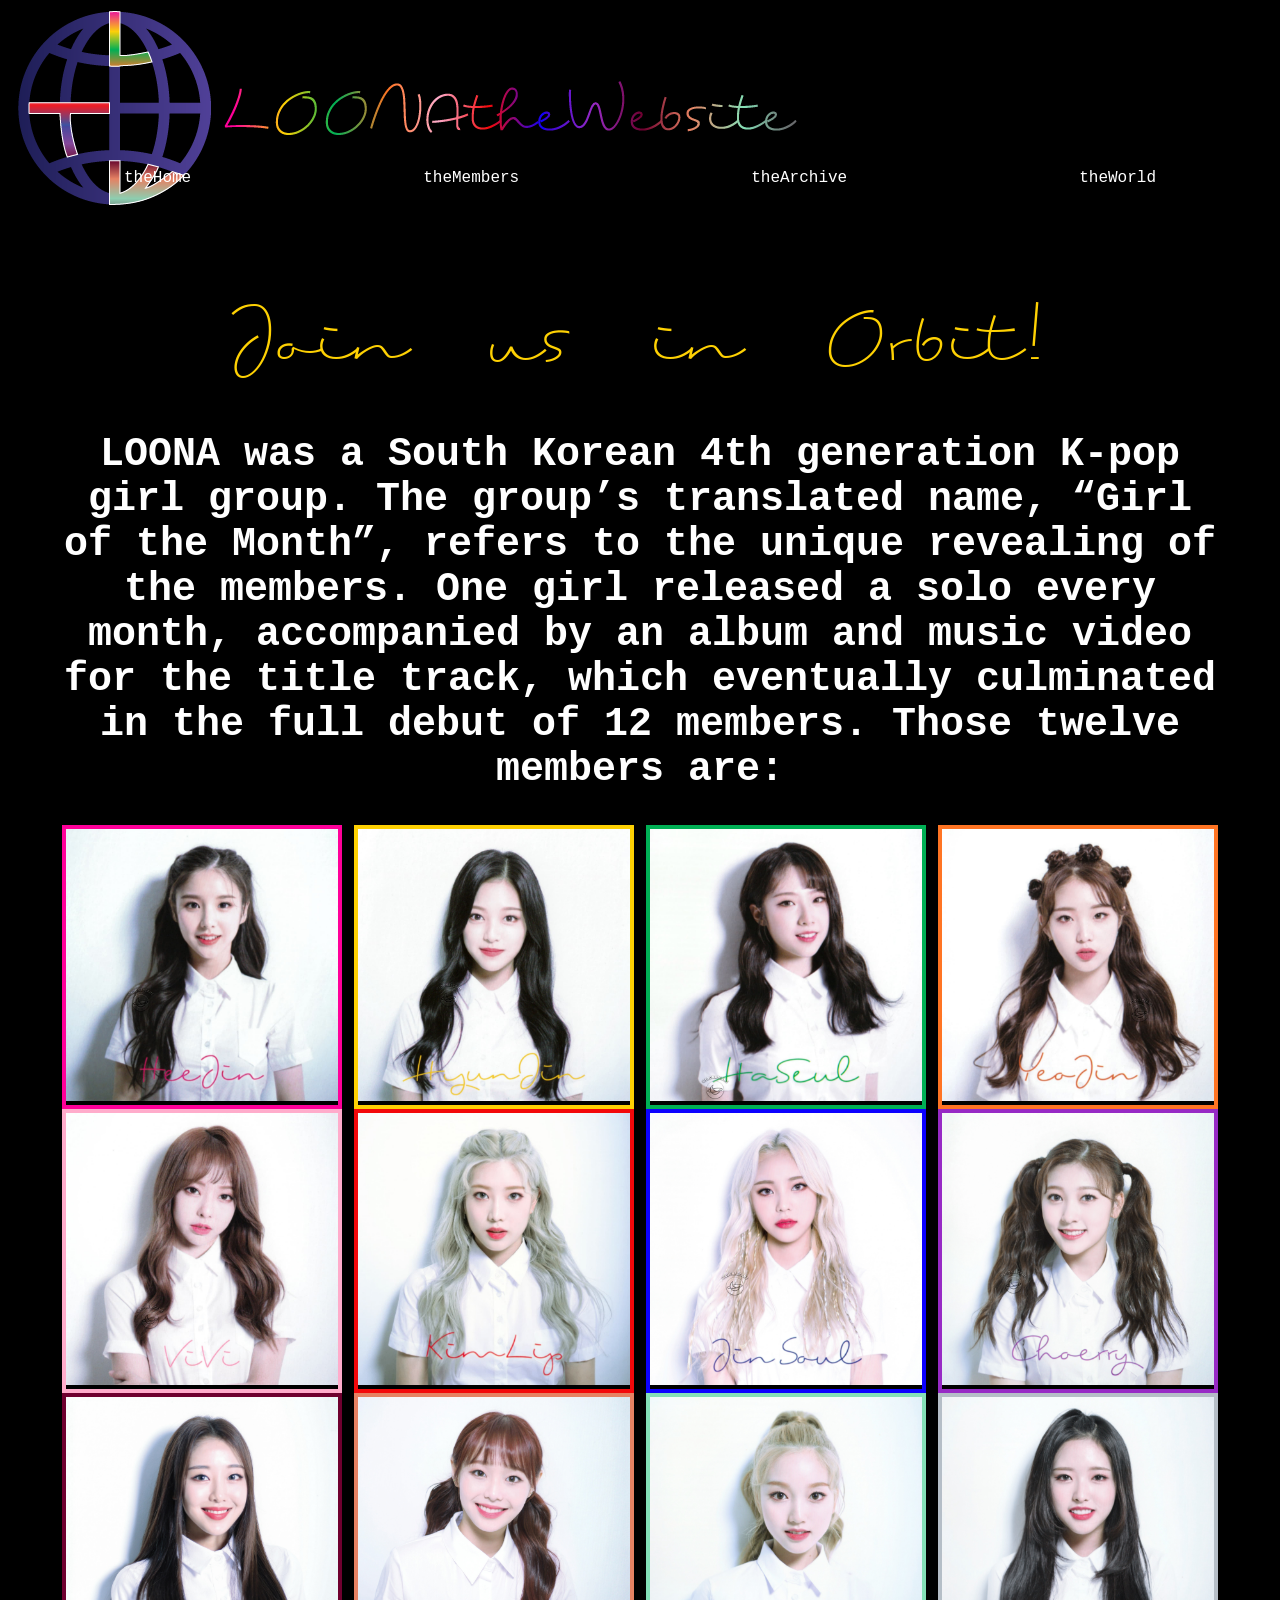
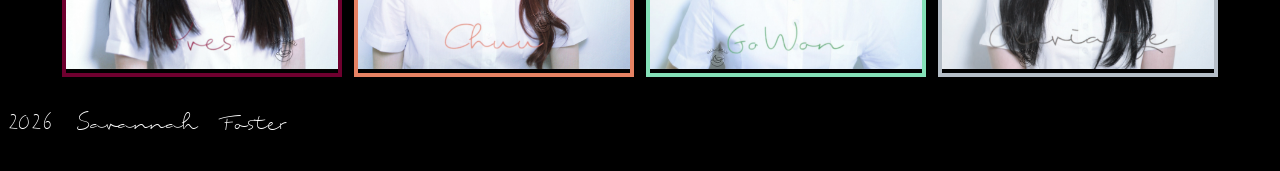
<file: index.html>
<!DOCTYPE html>
<html lang="en">
<head>
    <meta charset="UTF-8">
    <meta name="viewport" content="width=device-width, initial-scale=1.0">
    <title>Home Page</title>
    <link rel="stylesheet" href="style.css">
</head>
<body>
<header>
    <div id="logo">
    <a href="index.html">
    <img src="zimg-long-logo.png" alt="A logo of the internet symbol with the letters L, T, and W inside, accompanied by text reading LOONA the Website.">
    </a>
    </div>
    <nav>
        <ul class="nav-list">
            <li><a href="index.html">theHome</a></li>
            <li><a href="member.html">theMembers</a></li>
            <li><a href="archival.html">theArchive</a></li>
            <li><a href="contact.html">theWorld</a></li>
        </ul>
    </nav>
</header>
    
    <main>

    <div class=dabutton>
    <button id="orbitbutton"><a href="contact.html" style="color: #fed103;">Join us in Orbit!</a></button>
    </div>
    <h2> LOONA was a South Korean 4th generation K-pop girl group. The group’s translated name, “Girl of
the Month”, refers to the unique revealing of the members. One girl released a solo every month,
accompanied by an album and music video for the title track, which eventually culminated in the full debut
of 12 members. Those twelve members are:
    </h3>
    <div class="responsive">
        <div class="gallery">
            <div id="heejinborder">
            <a target="_blank" href="member.html">
                <img src="zimg-plus-01.jpg" alt="Plus Plus Heejin">
            </a>
            </div>
        </div>
    </div>

    <div class="responsive">
        <div class="gallery">
            <div id="hyunjinborder">
            <a target="_blank" href="member.html">
                <img src="zimg-plus-02.jpg" alt="Plus Plus Hyunjin">
            </a>
            </div>
        </div>
    </div>

    <div class="responsive">
        <div class="gallery">
            <div id="haseulborder">
            <a target="_blank" href="member.html">
                <img src="zimg-plus-03.jpg" alt="Plus plus Haseul">
            </a>
            </div>
        </div>
    </div>

    <div class="responsive">
        <div class="gallery">
            <div id="yeojinborder">
            <a target="_blank" href="member.html">
                <img src="zimg-plus-04.jpg" alt="Plus plus Yeojin">
            </a>
            </div>
        </div>
    </div>

    <div class="responsive">
        <div class="gallery">
            <div id="viviborder">
            <a target="_blank" href="member.html">
                <img src="zimg-plus-05.jpg" alt="Plus plus Vivi">
            </a>
            </div>
        </div>
    </div>

    <div class="responsive">
        <div class="gallery">
            <div id="kimlipborder">
            <a target="_blank" href="member.html">
                <img src="zimg-plus-06.jpg" alt="Plus plus Kim Lip">
            </a>
            </div>
        </div>
    </div>

    <div class="responsive">
        <div class="gallery">
            <div id="jinsoulborder">
            <a target="_blank" href="m">
                <img src="zimg-plus-07.jpg" alt="Plus plus Jinsoul">
            </a>
            </div>
        </div>
    </div>

    <div class="responsive">
        <div class="gallery">
            <div id="choerryborder">
            <a target="_blank" href="member.html">
                <img src="zimg-plus-08.jpg" alt="Plus plus Choerry">
            </a>
            </div>
        </div>
    </div>

    <div class="responsive">
        <div class="gallery">
            <div id="yvesborder">
            <a target="_blank" href="member.html">
                <img src="zimg-plus-09.jpg" alt="Plus plus Yves">
            </a>
            </div>
        </div>
    </div>

    <div class="responsive">
        <div class="gallery">
            <div id="chuuborder">
            <a target="_blank" href="member.html">
                <img src="zimg-plus-10.jpg" alt="Plus plus Chuu">
            </a>
            </div>
        </div>
    </div>

    <div class="responsive">
        <div class="gallery">
            <div id="gowonborder">
            <a target="_blank" href="member.html">
                <img src="zimg-plus-11.jpg" alt="Plus plus Gowon">
            </a>
            </div>
        </div>
    </div>

    <div class="responsive">
        <div class="gallery">
            <div id="hyejuborder">
            <a target="_blank" href="member.html">
                <img src="zimg-plus-12.jpg" alt="Plus plus Olivia Hye">
            </a>
            </div>
        </div>
    </div>

<div class="clearfix"></div>
    <div class="maingrid">
    </div>
    </main>
<footer>
    <p>2026 Savannah Foster</p>
</footer>
</div>
<script src="script.js"></script>
</body>
</html>
</file>
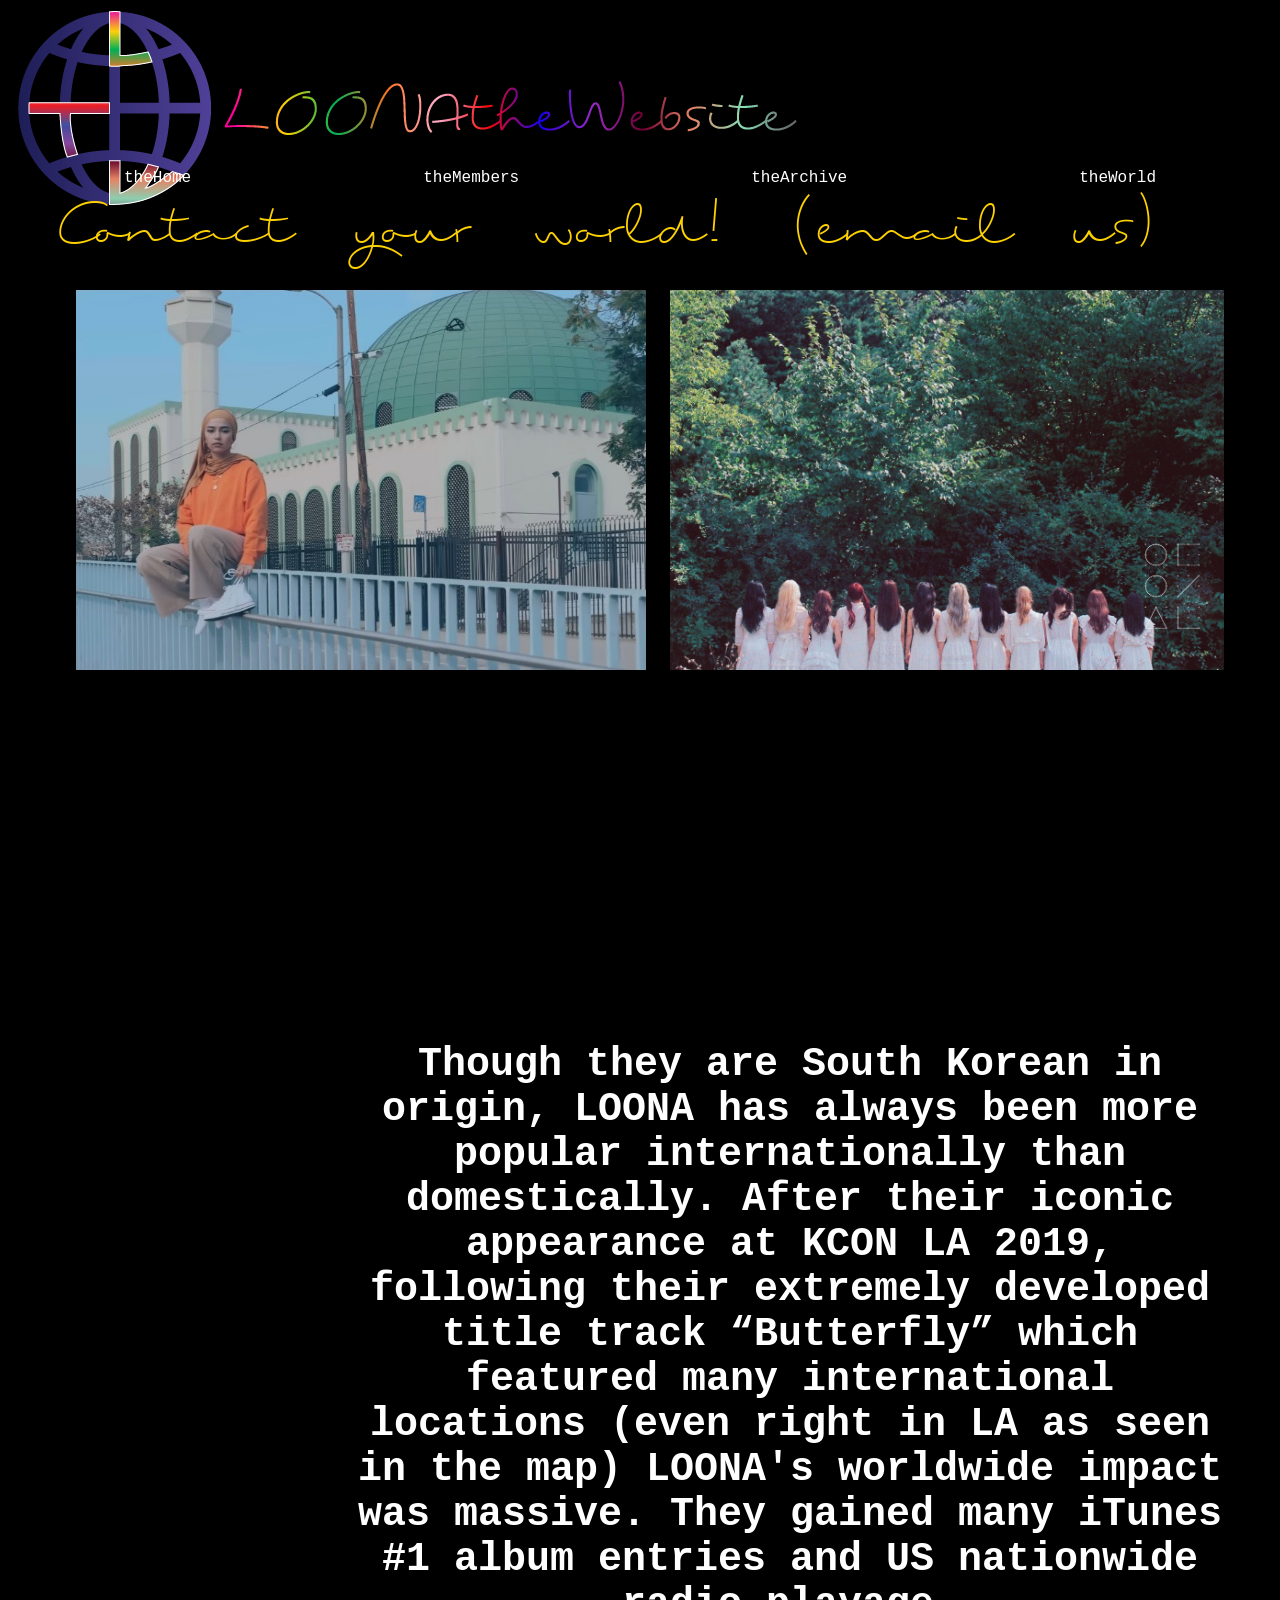
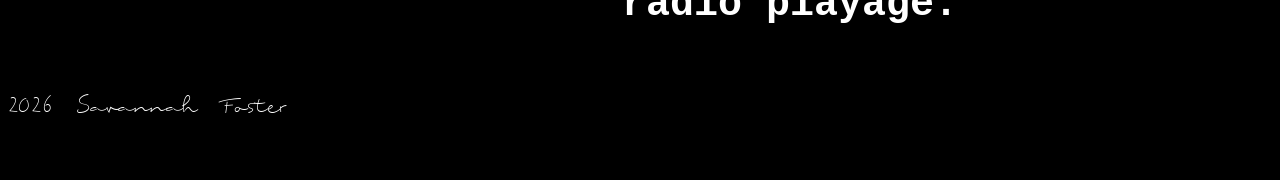
<file: contact.html>
<!DOCTYPE html>
<html lang="en">
<head>
    <meta charset="UTF-8">
    <meta name="viewport" content="width=device-width, initial-scale=1.0">
    <title>World Page</title>
    <link rel="stylesheet" href="style.css">
</head>
<body>
<header>
    <div id="logo">
    <a href="index.html">
        <img src="zimg-long-logo.png" alt="A logo of the internet symbol with the letters L, T, and W inside, accompanied by text reading LOONA the Website.">
    </a>
    </div>
    <nav>
        <ul class="nav-list">
            <li><a href="index.html">theHome</a></li>
            <li><a href="member.html">theMembers</a></li>
            <li><a href="archival.html">theArchive</a></li>
            <li><a href="contact.html">theWorld</a></li>
        </ul>
    </nav>
</header>
    <main>
        <a href="mailto:sfoster72814@gmail.com" id="email">Contact your world! (email us)</a>
        <div class="scroll-container">
            <img src="zimg-butterfly-woman.jpg" alt="A woman sitting in front of a LA mosque">
            <img src="zimg-teaser-plus.jpg" alt="Plus Plus Group Pic">
            <img src="zimg-teaser-xx.jpg" alt="XX Group Pic">
            <img src="zimg-teaser-hash.jpg" alt="Hash Group Pic">
            <img src="zimg-teaser-midnight.jpg" alt="Midnight Group Pic">
            <img src="zimg-teaser-and.jpg" alt="And Group Pic">
            <img src="zimg-teaser-flipdat.jpg" alt="Flip That Group Pic">
        </div>
        <div class="embedlink">
            <iframe width="560" height="315" src="https://www.youtube.com/embed/XEOCbFJjRw0?si=diALNHMqiYNMz2_A" title="YouTube video player" frameborder="0" allow="accelerometer; autoplay; clipboard-write; encrypted-media; gyroscope; picture-in-picture; web-share" referrerpolicy="strict-origin-when-cross-origin" allowfullscreen></iframe>
        </div>
        <div class="loonainfo">
            <iframe 
            src="https://www.google.com/maps/embed?pb=!1m18!1m12!1m3!1d695.2076572274541!2d-118.29242879487923!3d34.018632696076104!2m3!1f0!2f0!3f0!3m2!1i1024!2i768!4f13.1!3m3!1m2!1s0x80c2c7fc3e0b32d9%3A0xeb0f7c455b10071c!2sMasjid%20Omar%20ibn%20Al-Khattab!5e0!3m2!1sen!2sus!4v1795066818747!5m2!1sen!2sus" width="600" height="450" style="border:0;" allowfullscreen="" loading="lazy" referrerpolicy="strict-origin-when-cross-origin"
            width="100%"
            height="600"        
            style="border:0;"
            allowfullscreen=""
            loading="lazy"
            referrerpolicy="no-referrer-when-downgrade">
            </iframe>
            <h2>Though they are South Korean in origin, LOONA has always been more popular internationally than domestically. After their iconic appearance at KCON LA 2019, following their extremely developed title track “Butterfly” which featured many international locations (even right in LA as seen in the map) LOONA's worldwide impact was massive. They gained many iTunes #1 album entries and US nationwide radio playage.</h2>
        </div>



        
</main>
<footer>
    <p>2026 Savannah Foster</p>
</footer>
<script src="script.js"></script>
</body>
</html>2
</file>
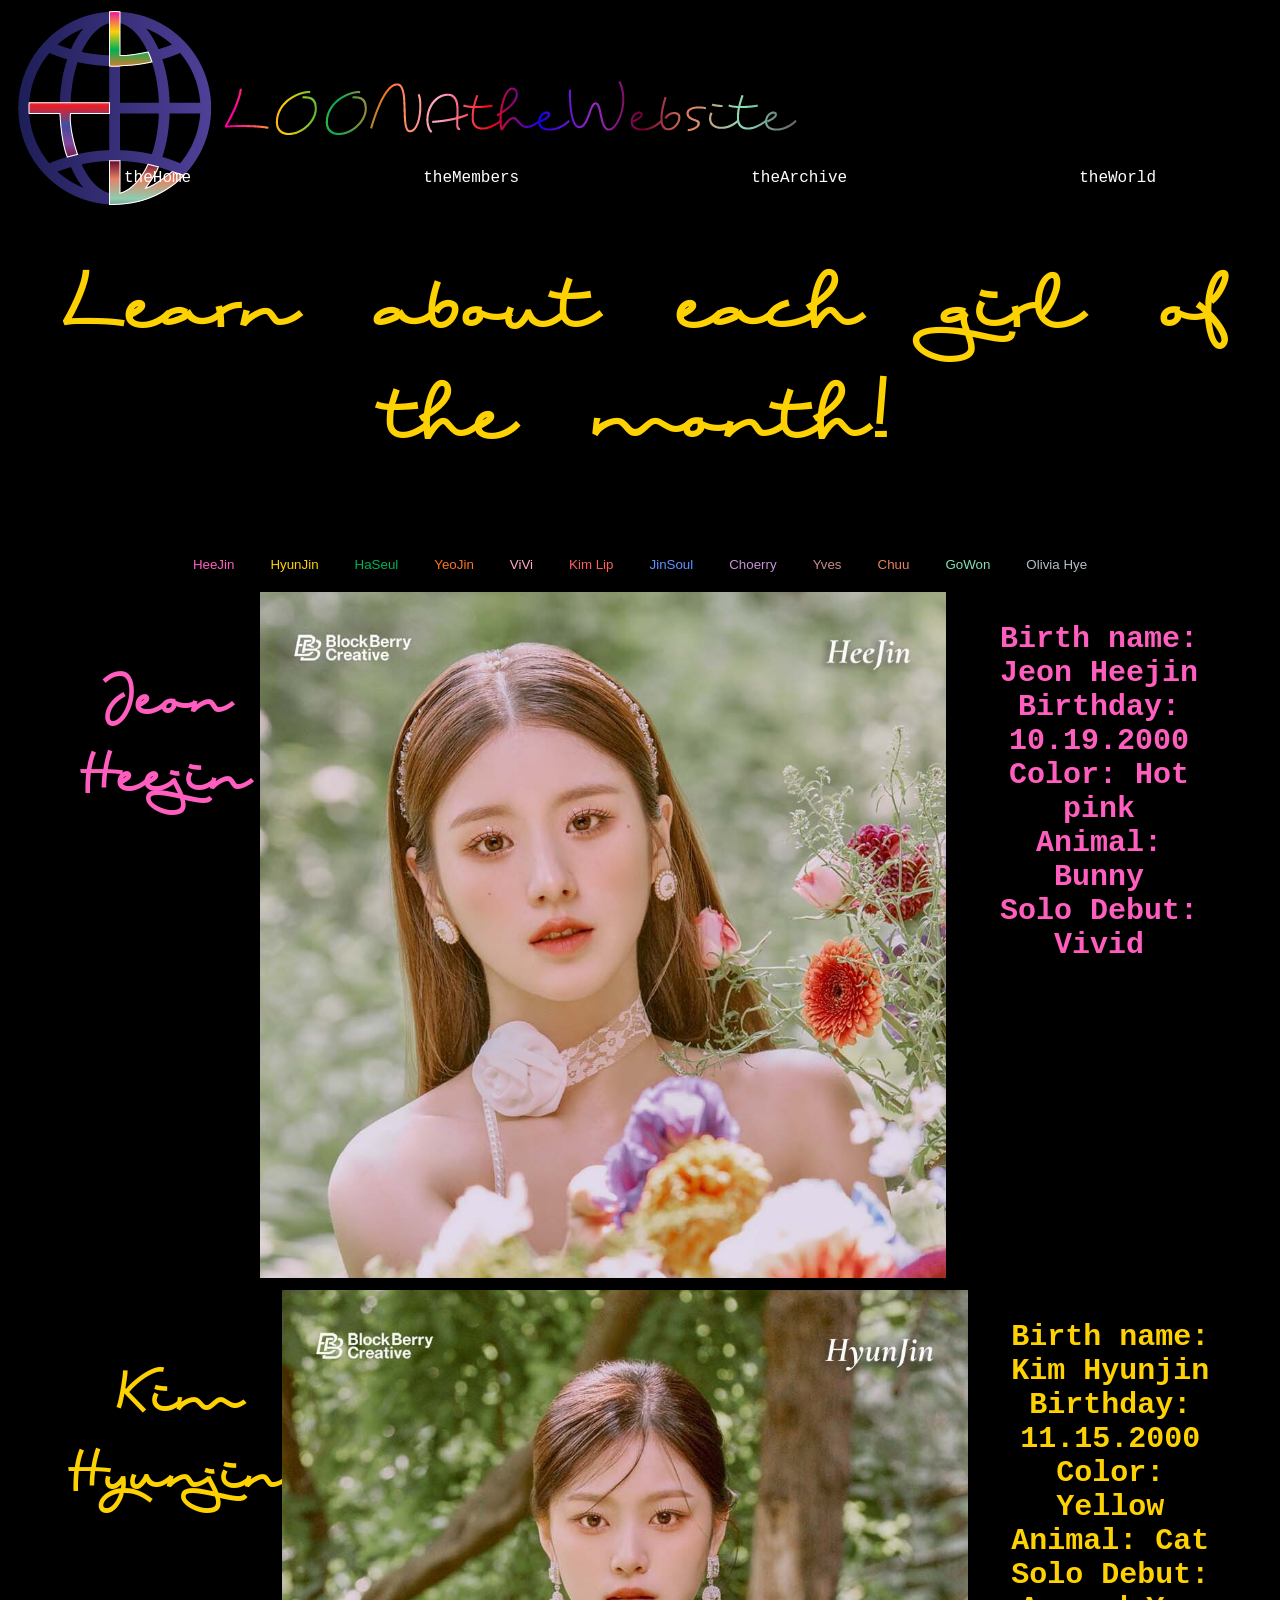
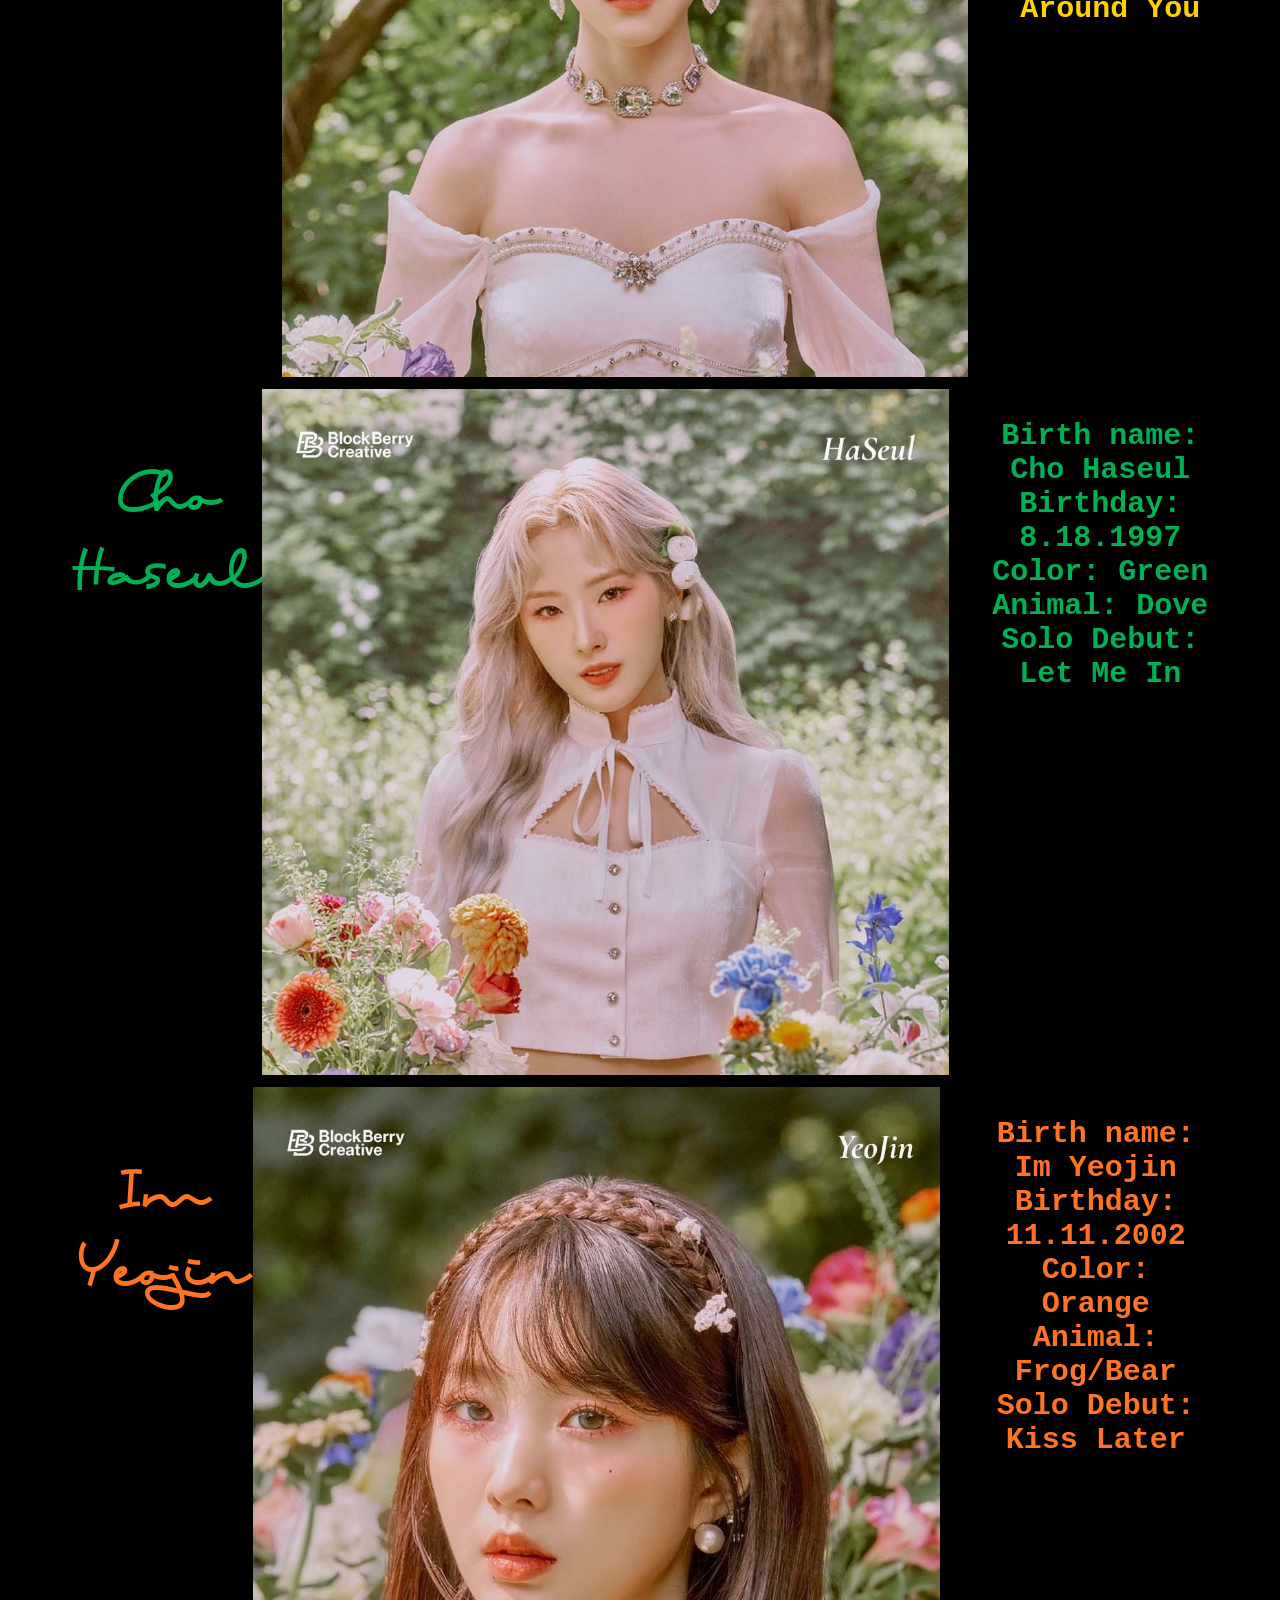
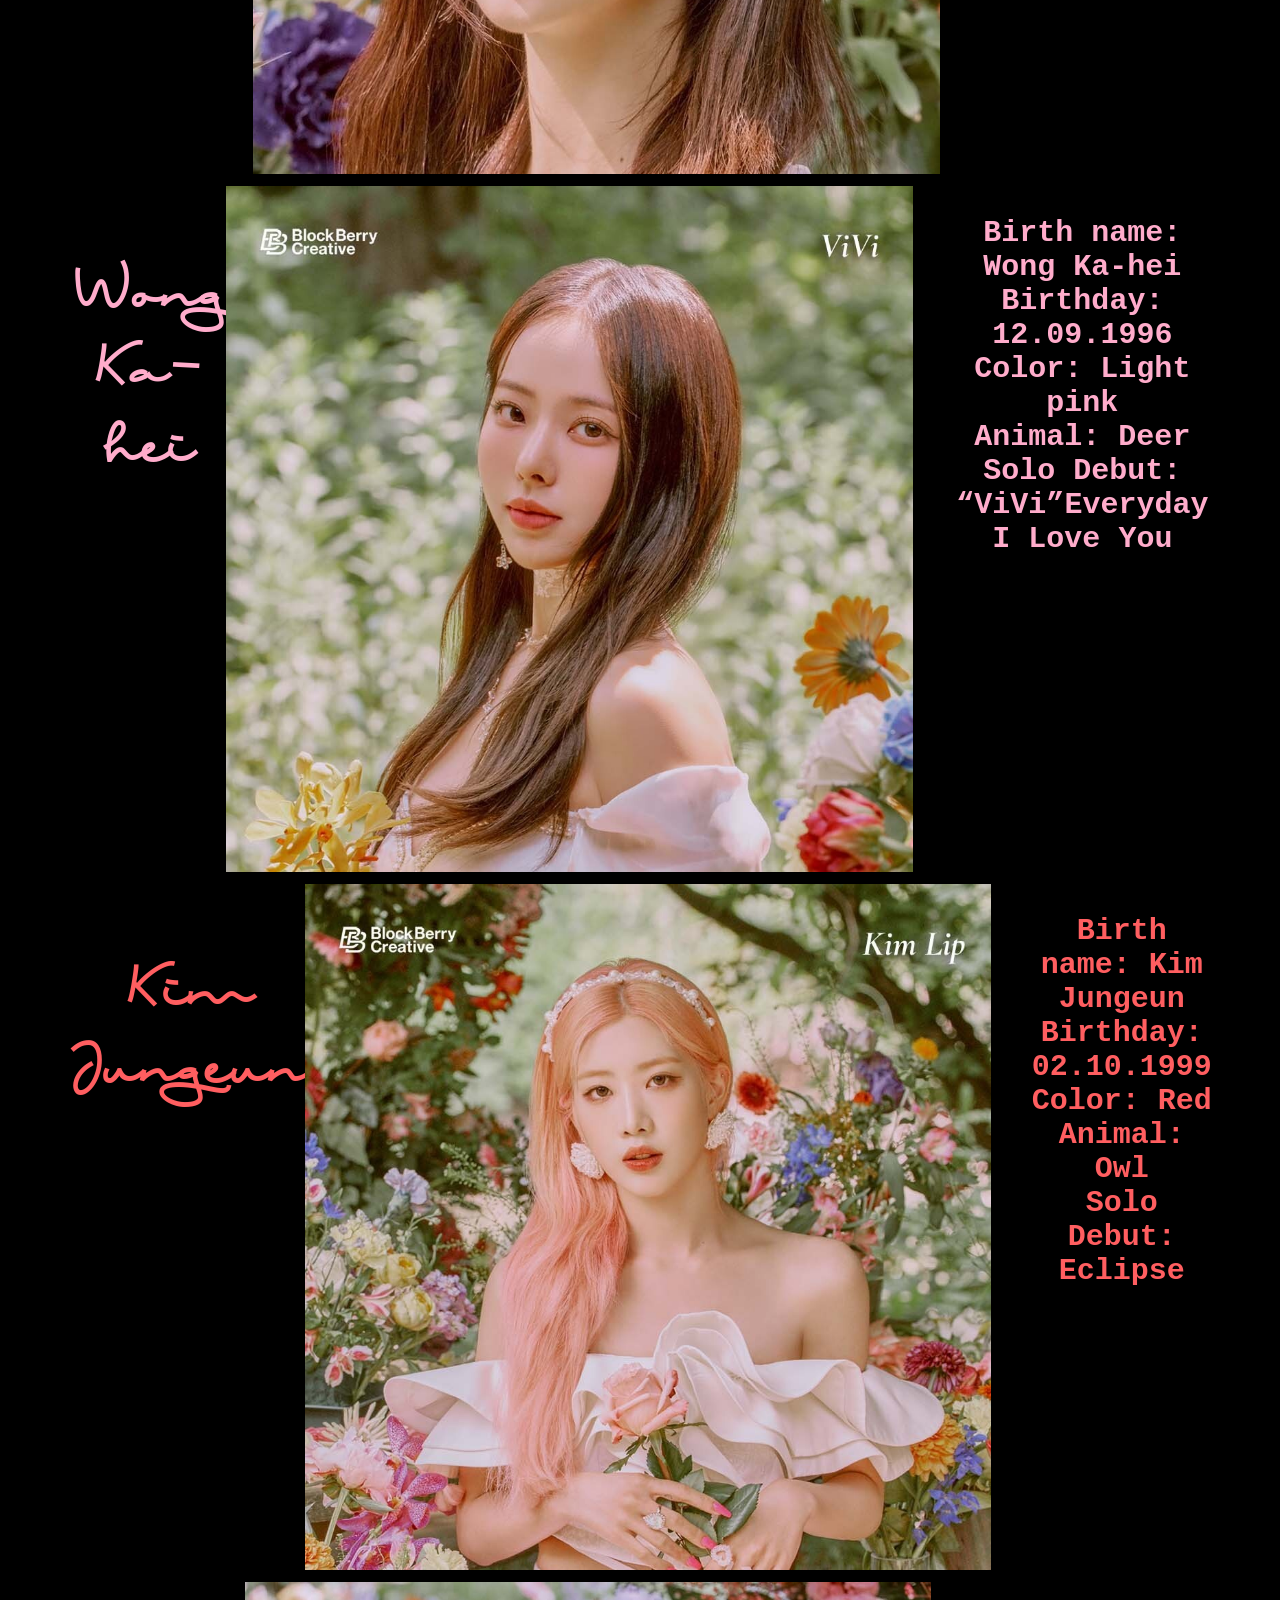
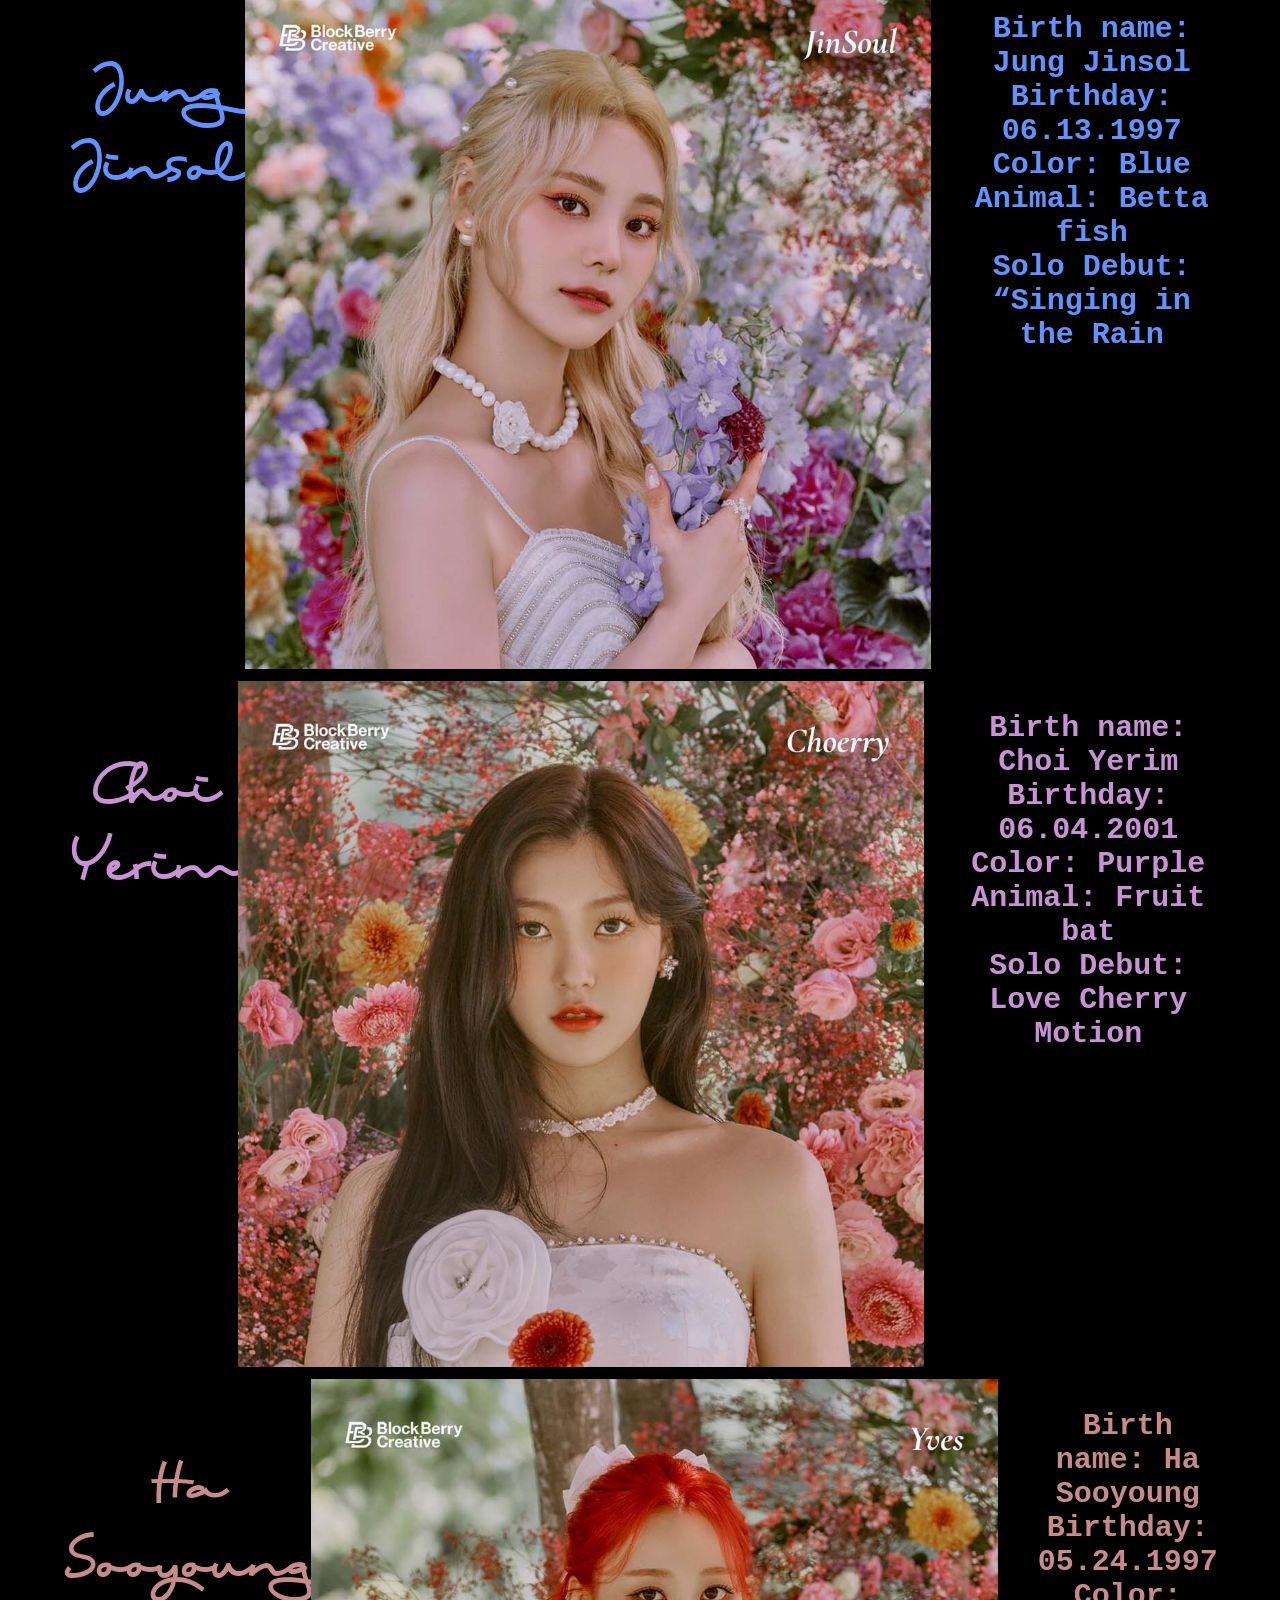
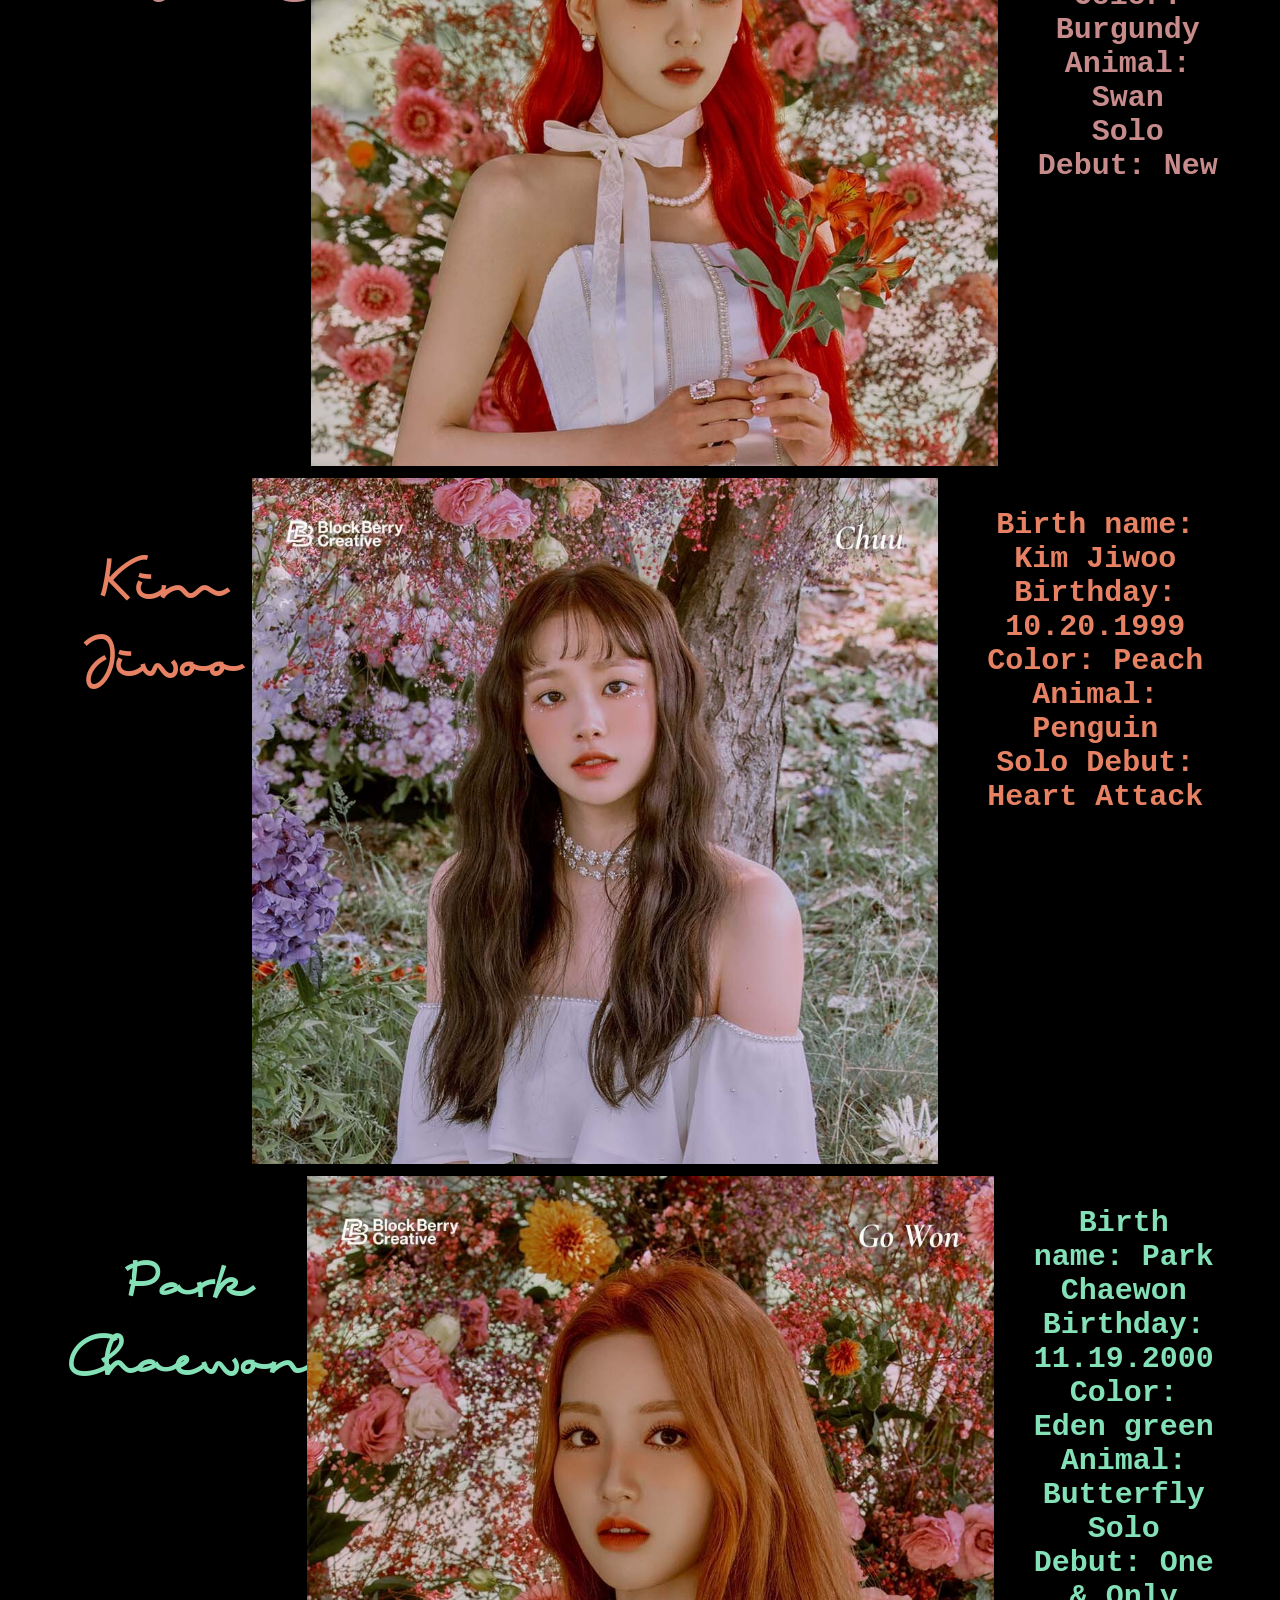
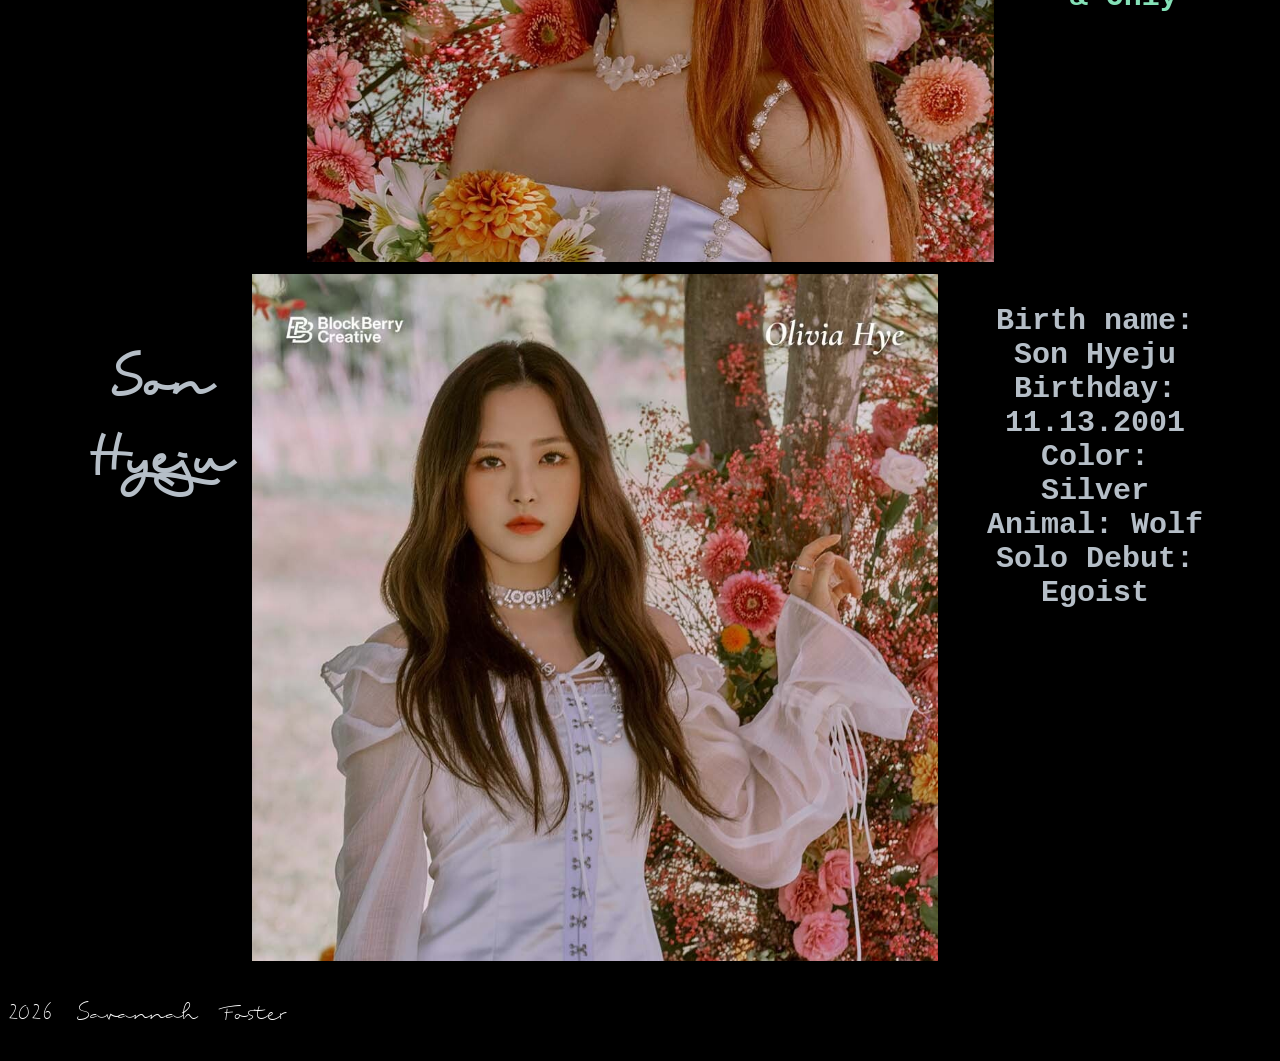
<file: member.html>
<!DOCTYPE html>
<html lang="en">
<head>
    <meta charset="UTF-8">
    <meta name="viewport" content="width=device-width, initial-scale=1.0">
    <title>Member Page</title>
    <link rel="stylesheet" href="style.css">
</head>
<body>
<header>
    <div id="logo">
    <a href="index.html">
      <img src="zimg-long-logo.png" alt="A logo of the internet symbol with the letters L, T, and W inside, accompanied by text reading LOONA the Website.">
    </a>
    </div>
    <nav>
        <ul id="nav-tab" class="nav-list">
            <li><a href="index.html">theHome</a></li>
            <li><a href="member.html">theMembers</a></li>
            <li><a href="archival.html">theArchive</a></li>
            <li><a href="contact.html">theWorld</a></li>
        </ul>
    </nav>
</header>
    <h1>Learn about each girl of the month!</h1>
    <main>
<div class="btn-center">
<div class="tab">
  <button id="heejincontent" class="tablinks" onclick="openMember(event, 'Heejin')">HeeJin</button>
  <button id="hyunjincontent" class="tablinks" onclick="openMember(event, 'Hyunjin')">HyunJin</button>
  <button id="haseulcontent" class="tablinks" onclick="openMember(event, 'Haseul')">HaSeul</button>
  <button id="yeojincontent" class="tablinks" onclick="openMember(event, 'Yeojin')">YeoJin</button>
  <button id="vivicontent" class="tablinks" onclick="openMember(event, 'Vivi')">ViVi</button>
  <button id="kimlipcontent" class="tablinks" onclick="openMember(event, 'Kimlip')">Kim Lip</button>
  <button id="jinsoulcontent" class="tablinks" onclick="openMember(event, 'Jinsoul')">JinSoul</button>
  <button id="choerrycontent" class="tablinks" onclick="openMember(event, 'Choerry')">Choerry</button>
  <button id="yvescontent" class="tablinks" onclick="openMember(event, 'Yves')">Yves</button>
  <button id="chuucontent" class="tablinks" onclick="openMember(event, 'Chuu')">Chuu</button>
  <button id="gowoncontent" class="tablinks" onclick="openMember(event, 'Gowon')">GoWon</button>
  <button id="hyejucontent" class="tablinks" onclick="openMember(event, 'Oliviahye')">Olivia Hye</button>
</div>
</div>
<div id="Heejin" class="tabcontent">
  <h3 id="heejincontent">Jeon Heejin</h3>
    <div class="third-profile-pics">
    <img src="zimg-flip-01.jpg" alt="A picture of Heejin from Flip That era.">
    </div>
    <ul class="profile-list" id="heejincontent">
            <li>Birth name: Jeon Heejin</li>
            <li>Birthday: 10.19.2000</li>
            <li>Color: Hot pink</li>
            <li>Animal: Bunny</li>
            <li>Solo Debut: <a target="_blank" href="archival.html" style="color: #ff5ebf;">Vivid</a></li>
    </ul>
</div>

<div id="Hyunjin" class="tabcontent">
  <h3 id="hyunjincontent">Kim Hyunjin</h3>
    <div class="third-profile-pics">
    <img src="zimg-flip-02.jpg" alt="A picture of Hyunjin from Flip That era.">
    </div>
    <ul class="profile-list" id="hyunjincontent">
            <li>Birth name: Kim Hyunjin</li>
            <li>Birthday: 11.15.2000</li>
            <li>Color: Yellow</li>
            <li>Animal: Cat</li>
            <li>Solo Debut: <a target="_blank" href="archival.html" style="color: #fed103;">Around You</a></li>
    </ul>
</div>

<div id="Haseul" class="tabcontent">
  <h3 id="haseulcontent">Cho Haseul</h3>
    <div class="third-profile-pics">
    <img src="zimg-flip-03.jpg" alt="A picture of Haseul from Flip That era.">
    </div>
  <ul class="profile-list" id="haseulcontent">
            <li>Birth name: Cho Haseul</li>
            <li>Birthday: 8.18.1997</li>
            <li>Color: Green</li>
            <li>Animal: Dove</li>
            <li>Solo Debut: <a target="_blank" href="archival.html" style="color: #00B055;">Let Me In</a></li>
    </ul>
</div>

<div id="Yeojin" class="tabcontent">
  <h3 id="yeojincontent">Im Yeojin</h3>
    <div class="third-profile-pics">
    <img src="zimg-flip-04.jpg" alt="A picture of Yeojin from Flip That era.">
    </div>
  <ul class="profile-list" id="yeojincontent">
            <li>Birth name: Im Yeojin</li>
            <li>Birthday: 11.11.2002</li>
            <li>Color: Orange</li>
            <li>Animal: Frog/Bear</li>
            <li>Solo Debut: <a target="_blank" href="archival.html" style="color: #FF7423;">Kiss Later</a></li>
    </ul>
</div>

<div id="Vivi" class="tabcontent">
  <h3 id="vivicontent">Wong Ka-hei</h3>
    <div class="third-profile-pics">
    <img src="zimg-flip-05.jpg" alt="A picture of Vivi from Flip That era.">
    </div>
  <ul class="profile-list" id="vivicontent">
            <li>Birth name: Wong Ka-hei</li>
            <li>Birthday: 12.09.1996</li>
            <li>Color: Light pink</li>
            <li>Animal: Deer</li>
            <li>Solo Debut: <a target="_blank" href="archival.html" style="color: #FFACCB;">“ViVi”</a>Everyday I Love You</li>
    </ul>
</div>

<div id="Kimlip" class="tabcontent">
  <h3 id="kimlipcontent">Kim Jungeun</h3>
    <div class="oec-profile-pics">
    <img src="zimg-flip-06.jpg" alt="A picture of Kim Lip from Flip That era.">
    </div>
  <ul class="profile-list" id="kimlipcontent">
            <li>Birth name: Kim Jungeun</li>
            <li>Birthday: 02.10.1999</li>
            <li>Color: Red</li>
            <li>Animal: Owl</li>
            <li>Solo Debut: <a target="_blank" href="archival.html" style="color: #FF5E60;">Eclipse</a></li>
    </ul>
</div>

<div id="Jinsoul" class="tabcontent">
  <h3 id="jinsoulcontent">Jung Jinsol</h3>
    <div class="oec-profile-pics">
    <img src="zimg-flip-07.jpg" alt="A picture of Jinsoul from Flip That era.">
    </div>
   <ul class="profile-list" id="jinsoulcontent">
            <li>Birth name: Jung Jinsol</li>
            <li>Birthday: 06.13.1997</li>
            <li>Color: Blue</li>
            <li>Animal: Betta fish</li>
            <li>Solo Debut: <a target="_blank" href="archival.html" style="color: #6193FF;">“Singing in the Rain</a></li>
    </ul>
</div>

<div id="Choerry" class="tabcontent">
  <h3 id="choerrycontent">Choi Yerim</h3>
    <div class="oec-profile-pics">
    <img src="zimg-flip-08.jpg" alt="A picture of Choerry from Flip That era.">
    </div>
    <ul class="profile-list" id="choerrycontent">
            <li>Birth name: Choi Yerim</li>
            <li>Birthday: 06.04.2001</li>
            <li>Color: Purple</li>
            <li>Animal: Fruit bat</li>
            <li>Solo Debut: <a target="_blank" href="archival.html" style="color: #C892D4;">Love Cherry Motion</a></li>
    </ul>
</div>

<div id="Yves" class="tabcontent">
  <h3 id="yvescontent"> Ha Sooyoung</h3>
    <div class="yyxy-profile-pics">
    <img src="zimg-flip-09.jpg" alt="A picture of Yves from Flip That era.">
    </div>
    <ul class="profile-list" id="yvescontent">
            <li>Birth name: Ha Sooyoung</li>
            <li>Birthday: 05.24.1997</li>
            <li>Color: Burgundy</li>
            <li>Animal: Swan</li>
            <li>Solo Debut: <a target="_blank" href="archival.html" style="color: #C78B8B;">New</a></li>
    </ul>
</div>

<div id="Chuu" class="tabcontent">
  <h3 id="chuucontent">Kim Jiwoo</h3>
    <div class="yyxy-profile-pics">
    <img src="zimg-flip-10.jpg" alt="A picture of Chuu from Flip That era.">
    </div>
    <ul class="profile-list" id="chuucontent">
            <li>Birth name: Kim Jiwoo</li>
            <li>Birthday: 10.20.1999</li>
            <li>Color: Peach</li>
            <li>Animal: Penguin</li>
            <li>Solo Debut: <a target="_blank" href="archival.html" style="color: #e68263;">Heart Attack</a></li>
    </ul>
</div>

<div id="Gowon" class="tabcontent">
  <h3 id="gowoncontent">Park Chaewon</h3>
    <div class="yyxy-profile-pics">
    <img src="zimg-flip-11.jpg" alt="A picture of Gowon from Flip That era.">
    </div>
    <ul class="profile-list" id="gowoncontent">
            <li>Birth name: Park Chaewon</li>
            <li>Birthday: 11.19.2000</li>
            <li>Color: Eden green</li>
            <li>Animal: Butterfly</li>
            <li>Solo Debut: <a target="_blank" href="archival.html" style="color: #84E0B7;">One & Only</a></li>
    </ul>
</div>

<div id="Oliviahye" class="tabcontent">
  <h3 id="hyejucontent">Son Hyeju</h3>
    <div class="yyxy-profile-pics">
    <img src="zimg-flip-12.jpg" alt="A picture of Olivia Hye from Flip That era.">
    </div>
    <ul class="profile-list" id="hyejucontent">
            <li>Birth name: Son Hyeju</li>
            <li>Birthday: 11.13.2001</li>
            <li>Color: Silver</li>
            <li>Animal: Wolf</li>
            <li>Solo Debut: <a target="_blank" href="archival.html" style="color: #b5bec7;">Egoist</a></li>
    </ul>
  </div>
  </div>

    </main>
<footer>
    <p>2026 Savannah Foster</p>
</footer>
<script src="script.js"></script>
</body>
</html>
</file>
<file: style.css>
body {
  background-color: black;
}

.mainflex {
  display: flex;
}

#email {
  font-family: myFont;
  font-size: 75px;
  color: #fed103;
}

iframe {
  display: flex;
  justify-content: center;
}

div.scroll-container {
  background-color: black;
  overflow: auto;
  white-space: nowrap;
  padding: 10px;
  max-width: 100%;
  height: auto;
}

div.scroll-container img {
  padding: 10px;
  height: 400px;
}
footer { 
  font-family: myFont;
  font-size: 30px;
  color: #ffffff;
}

a {
  text-decoration: none;
}

a:hover {
  background-color: #f3deffb9;
}

.btn-center {
  text-align: center;
  gap: 10px;
}

.loonainfo {
  display: flex;
  justify-content: space-between;
}

#orbitbutton {
  font-size: 100px;
  border-radius: 12px;
  border: none;
  text-align: center;
  font-family: myFont;
  color: #ffffff;
  background-color: black;
  display: flex;
  justify-content: center;
  padding-top: 100px;
}

.dabutton  {
  display:flex;
  justify-content: center;
}

.dabutton a:hover {
  background-color: #ffffff;
}

main {
  width: 100%;
  max-width: 1200px;
  margin: 0 auto;
  padding: 0 16px; 
  box-sizing: border-box;
}

.disco-list {
  list-style: none;
  text-align: center;
  font-size: 30px;
  font-family: 'Courier New', Courier, monospace;
  font-weight: bold;
  color: white;
}

.tab {
  overflow: hidden;
  border: none;
  background-color: black;
  color: #ffffff;
  width: 100%;
}

/* Style the buttons that are used to open the tab content */
.tab button {
  background-color: inherit;
  float: center;
  border: none;
  outline: none;
  cursor: pointer;
  padding: 14px 16px;
  transition: 0.3s;
  color: #ffffff;
}

/* Change background color of buttons on hover */
.tab button:hover {
  background-color: #f1ff9f;
}

/* Create an active/current tablink class */
.tab button.active {
  background-color: #d5a0f4b9;
}

/* Style the tab content */
.tabcontent {
  display: flex;
  justify-content: center;
  padding: 6px 12px;
  border: none;
  border-top: none;
  width: 100%;
  max-width: 1200px;
}
@font-face {
  font-family: myFont;
  src: url(TingTong.ttf);
}

h1 {
  color: #fed103;
  font-family: myFont;
  font-size: 100px;
  text-align: center;
}

h2 {
  color: #ffffff;
  font-family: 'Courier New', Courier, monospace;
  font-size: 40px;
  text-align: center;
}
h3 {
  font-family: myFont;
  font-size: 70px;
  text-align: center;
  color: #ffffff;
}
#logo {
  width: 160px;
  height: 160px;
  display: flex;
  justify-content: flex-start;
}
.nav-list {
    display: flex;
    list-style: none;
    margin: 0;
    padding: 0;
    justify-content: space-around;
}
.nav-list a {
  font-family: 'Courier New', Courier, monospace;
  text-decoration: none;
  color: white;
  padding: 8px 12px;
}

.nav-list a:hover {
  background-color: #6193ff;
  color:#0c01ff;
}

.nav-list a:active {
  background-color: #00b055;
  color: #ffffff;
  font-weight: bold;
}

div.gallery {
  border-radius: 12px;
}

div.gallery:hover {
  border: 4px solid #ff0099;
}

div.gallery img {
  width: 100%;
  height: auto;
  border: none;
  gap: 20px;
}

div.desc {
  padding: 15px;
  text-align: center;
}

* {
  box-sizing: border-box;
}

.responsive {
  padding: 0 6px;
  float: left;
  width: 8.29999%;
}

@media only screen and (max-width: 1840px) {
  .responsive {
    width: 24.99999%;
  }
}

@media only screen and (max-width: 1080px) {
  .responsive {
    width: 24.99999%;
  }
}

@media only screen and (max-width: 920px) {
  .responsive {
    width: 24.99999%;
  }
}

@media only screen and (max-width: 700px) {
  .responsive {
    width: 100%;
  }
}

.clearfix:after {
  content: "";
  display: table;
  clear: both;
}

.profile {
  width: 100%;
  aspect-ratio: 1 / 1;
  object-fit: cover;
}

.profile-list {
  list-style: none;
  text-align: center;
  font-size: 30px;
  font-family: 'Courier New', Courier, monospace;
  font-weight: bold;
}

.third-profile-pics {
  width: 60%;
  height: 60%;
  aspect-ratio: 1 / 1; 
  object-fit: cover;
  display: flex;
  justify-content: center;
}

.oec-profile-pics {
  width: 60%;
  height: 60%;
  aspect-ratio: 1 / 1; 
  object-fit: cover;
  display: flex;
  justify-content: center;
}

.yyxy-profile-pics {
  width: 60%;  
  height: 60%;
  aspect-ratio: 1 / 1; 
  object-fit: cover;
  display: flex;
  justify-content: center;
}

#heejincontent {
  color: #ff5ebf;
}

#hyunjincontent {
  color: #fed103
}

#haseulcontent {
  color: #00b055
}

#yeojincontent {
  color: #ff7423
}

#vivicontent {
  color: #ffaccb;
}

#kimlipcontent {
  color: #ff5e60;
}

#jinsoulcontent {
  color: #6193ff;
}

#choerrycontent {
  color: #c892d4;
}

#yvescontent {
  color: #c78b8b;
}

#chuucontent {
  color: #e68263;
}

#gowoncontent {
  color: #84e0b7;
}

#hyejucontent {
  color: #b5bec7;
}

#heejinborder {
  border: 4px solid #ff0099;
}

#hyunjinborder {
  border: 4px solid #fed103;
}

#haseulborder {
  border: 4px solid #00b055;
}

#yeojinborder {
  border: 4px solid #ff7423;
}

#viviborder {
  border: 4px solid #ffaccb;
}

#kimlipborder {
  border: 4px solid #f3080a;
}

#jinsoulborder {
  border: 4px solid #0c01ff;
}

#choerryborder {
  border: 4px solid #972ac5;
}

#yvesborder{
  border: 4px solid #6f002f;
}

#chuuborder {
  border: 4px solid #e68263;
}

#gowonborder {
  border: 4px solid #84e0b7;
}

#hyejuborder {
  border: 4px solid #b5bec7;
}
.archive-flex {
  display: grid;
  grid-template-rows: repeat(9, 1fr);
  grid-template-columns: repeat(auto-fit, minmax(min(250px, 100%), 1fr));
  align-content: center;
}
#sixteen {
  grid-row: 1/2;
  text-align: justify;
}

#seventeen {
  grid-row: 2/3;
  grid-column: 1/6;
  text-align: justify;
  flex-wrap: wrap;
}

#eighteen {
  grid-row: 3/4;
  grid-column: 1/4;
  text-align: justify;
}

#nineteen {
  grid-row: 4/5;
  grid-column: 4/5;
  text-align: justify;
}

#twenty {
  grid-row: 5/6;
  grid-column: 1/4;
  text-align: justify;
}

#twentyone {
  grid-row: 7/8;
  grid-column: 1/4;
  text-align: justify;
}

#twentytwo {
  grid-row: 8/9;
  grid-column: 1/4;
  text-align: justify;
}

.tab-align {
  width: 100%;
  max-width: 1200px;
}
.archive-img {
  max-height: 500px;
}
</file>
